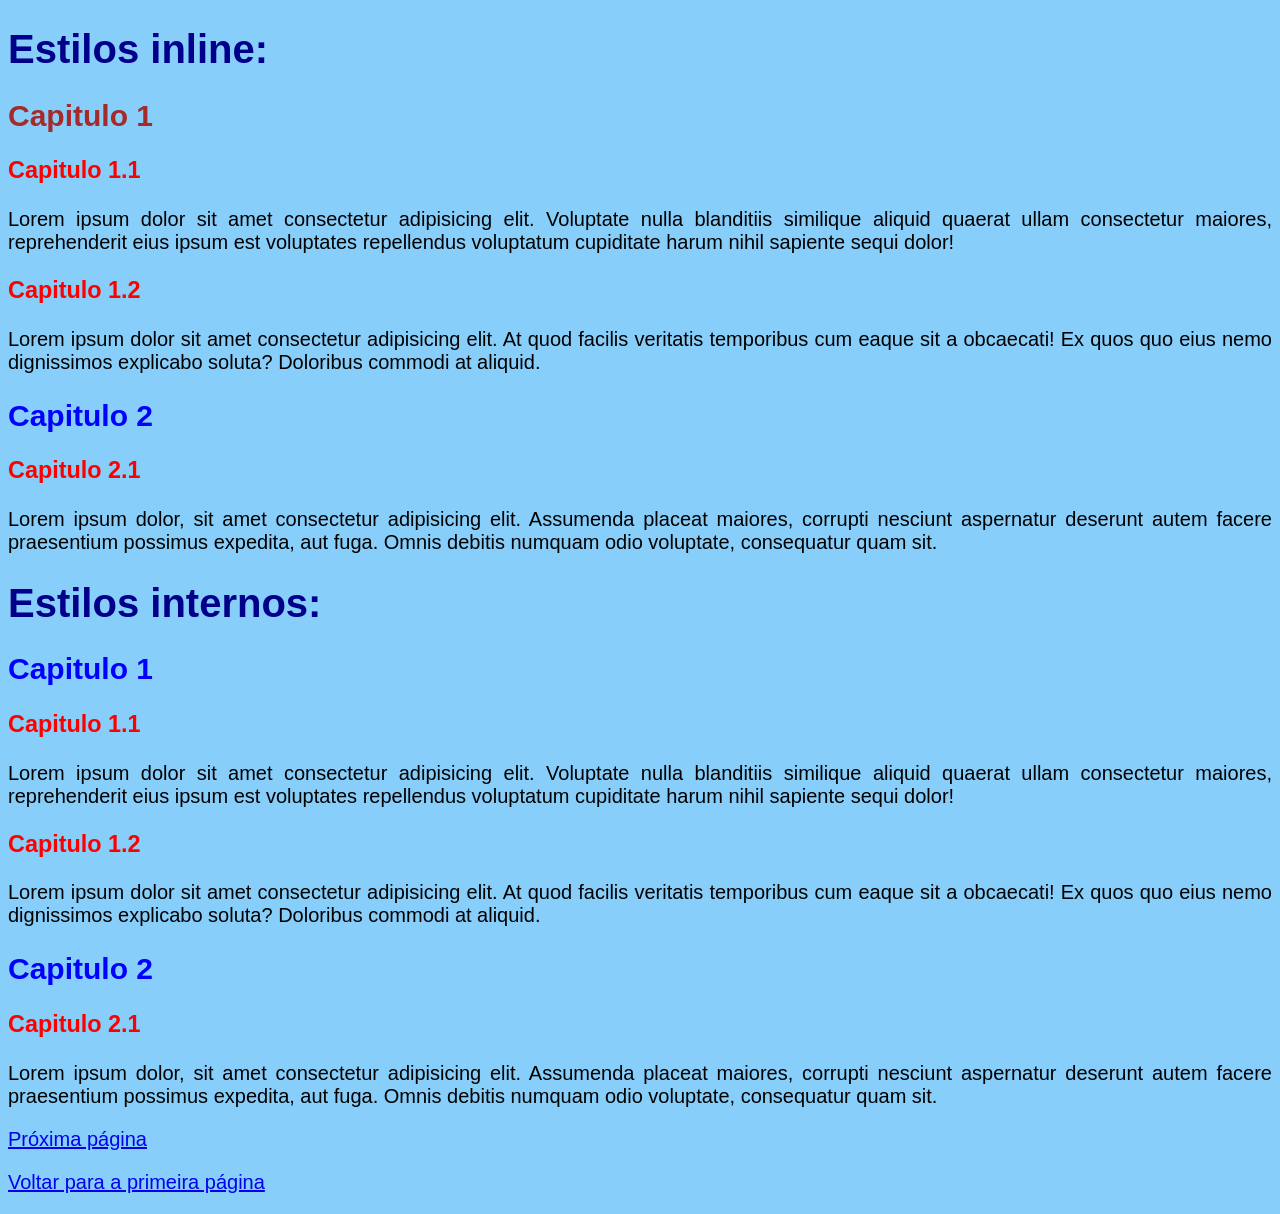
<file: Ajuda html/pagina2.html>
<!DOCTYPE html>
<html lang="pt-br">
<head>
    <meta charset="UTF-8">
    <meta name="viewport" content="width=device-width, initial-scale=1.0">
    <title>Css</title>
    <style>
        body {
            background-color: lightskyblue;
            font-family: Arial, Helvetica, sans-serif;
            font-size: 20px;
        }

        h1 {
            color: darkblue;
        }

        h2 {
            color: blue;
        }

        h3 {
            color: red;
            
        }
        
        p {
            text-align: justify;
        }
    </style>
</head>
<body>
    <h1>Estilos inline:</h1>

    <h2 style="color: brown;">Capitulo 1</h2>
    <h3 style="color: red;">Capitulo 1.1</h3>
    <p style="text-align: justify;">Lorem ipsum dolor sit amet consectetur adipisicing elit. Voluptate nulla blanditiis similique aliquid quaerat ullam consectetur maiores, reprehenderit eius ipsum est voluptates repellendus voluptatum cupiditate harum nihil sapiente sequi dolor!</p>

    <h3 style="color: red;">Capitulo 1.2</h3>
    <p style="text-align: justify;">Lorem ipsum dolor sit amet consectetur adipisicing elit. At quod facilis veritatis temporibus cum eaque sit a obcaecati! Ex quos quo eius nemo dignissimos explicabo soluta? Doloribus commodi at aliquid.</p>

    <h2 style="color: blue;">Capitulo 2</h2>
    <h3 style="color: red;">Capitulo 2.1</h3>
    <p style="text-align: justify;">Lorem ipsum dolor, sit amet consectetur adipisicing elit. Assumenda placeat maiores, corrupti nesciunt aspernatur deserunt autem facere praesentium possimus expedita, aut fuga. Omnis debitis numquam odio voluptate, consequatur quam sit.</p>

    <h1>Estilos internos:</h1>

    <h2>Capitulo 1</h2>
    <h3>Capitulo 1.1</h3>
    <p>Lorem ipsum dolor sit amet consectetur adipisicing elit. Voluptate nulla blanditiis similique aliquid quaerat ullam consectetur maiores, reprehenderit eius ipsum est voluptates repellendus voluptatum cupiditate harum nihil sapiente sequi dolor!</p>

    <h3>Capitulo 1.2</h3>
    <p>Lorem ipsum dolor sit amet consectetur adipisicing elit. At quod facilis veritatis temporibus cum eaque sit a obcaecati! Ex quos quo eius nemo dignissimos explicabo soluta? Doloribus commodi at aliquid.</p>

    <h2>Capitulo 2</h2>
    <h3>Capitulo 2.1</h3>
    <p>Lorem ipsum dolor, sit amet consectetur adipisicing elit. Assumenda placeat maiores, corrupti nesciunt aspernatur deserunt autem facere praesentium possimus expedita, aut fuga. Omnis debitis numquam odio voluptate, consequatur quam sit.</p>






    <p><a href="pagina3.html" rel="next">Próxima página</a></p>
    <p><a href="index.html" rel="prev">Voltar para a primeira página</a></p>
</body>
</html>
</file>
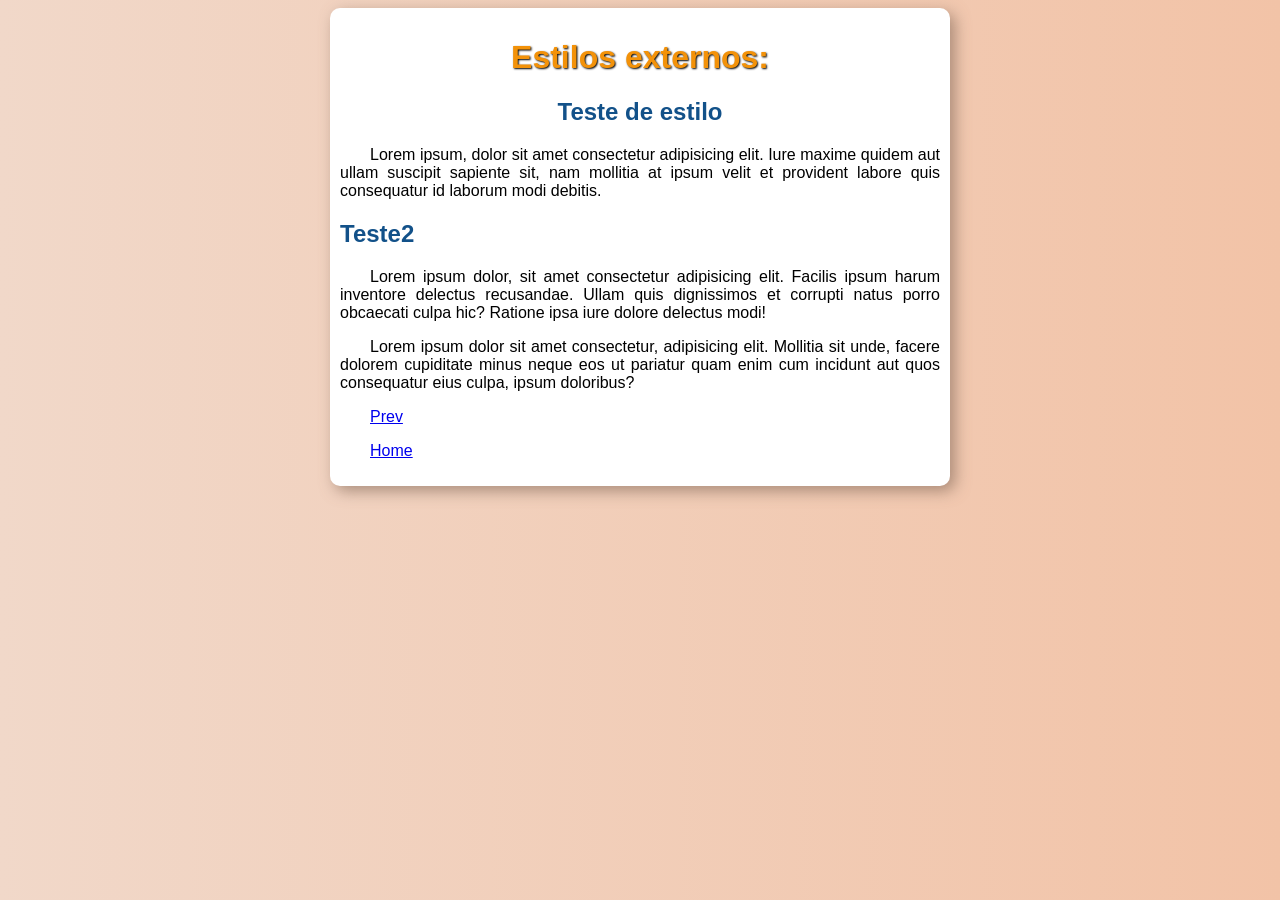
<file: Ajuda html/pagina3.html>
<!DOCTYPE html>
<html lang="pt-br">
<head>
    <meta charset="UTF-8">
    <meta name="viewport" content="width=device-width, initial-scale=1.0">
    <title>Terceira pagina</title>
    <link rel="stylesheet" href="estilos.css">
</head>
<body>
    <main>
        <h1>Estilos externos:</h1>

        <h2 id="teste1">Teste de estilo</h2>
        <p>Lorem ipsum, dolor sit amet consectetur adipisicing elit. Iure maxime quidem aut ullam suscipit sapiente sit, nam mollitia at ipsum velit et provident labore quis consequatur id laborum modi debitis.</p>

        <h2>Teste2</h2>
        <p>Lorem ipsum dolor, sit amet consectetur adipisicing elit. Facilis ipsum harum inventore delectus recusandae. Ullam quis dignissimos et corrupti natus porro obcaecati culpa hic? Ratione ipsa iure dolore delectus modi!</p>
        <p>Lorem ipsum dolor sit amet consectetur, adipisicing elit. Mollitia sit unde, facere dolorem cupiditate minus neque eos ut pariatur quam enim cum incidunt aut quos consequatur eius culpa, ipsum doloribus?</p>

        <p><a href="pagina2.html" rel="prev">Prev</a></p>
        <p><a href="index.html" rel="home">Home</a></p>
    </main>
    

</body>
</html>
</file>
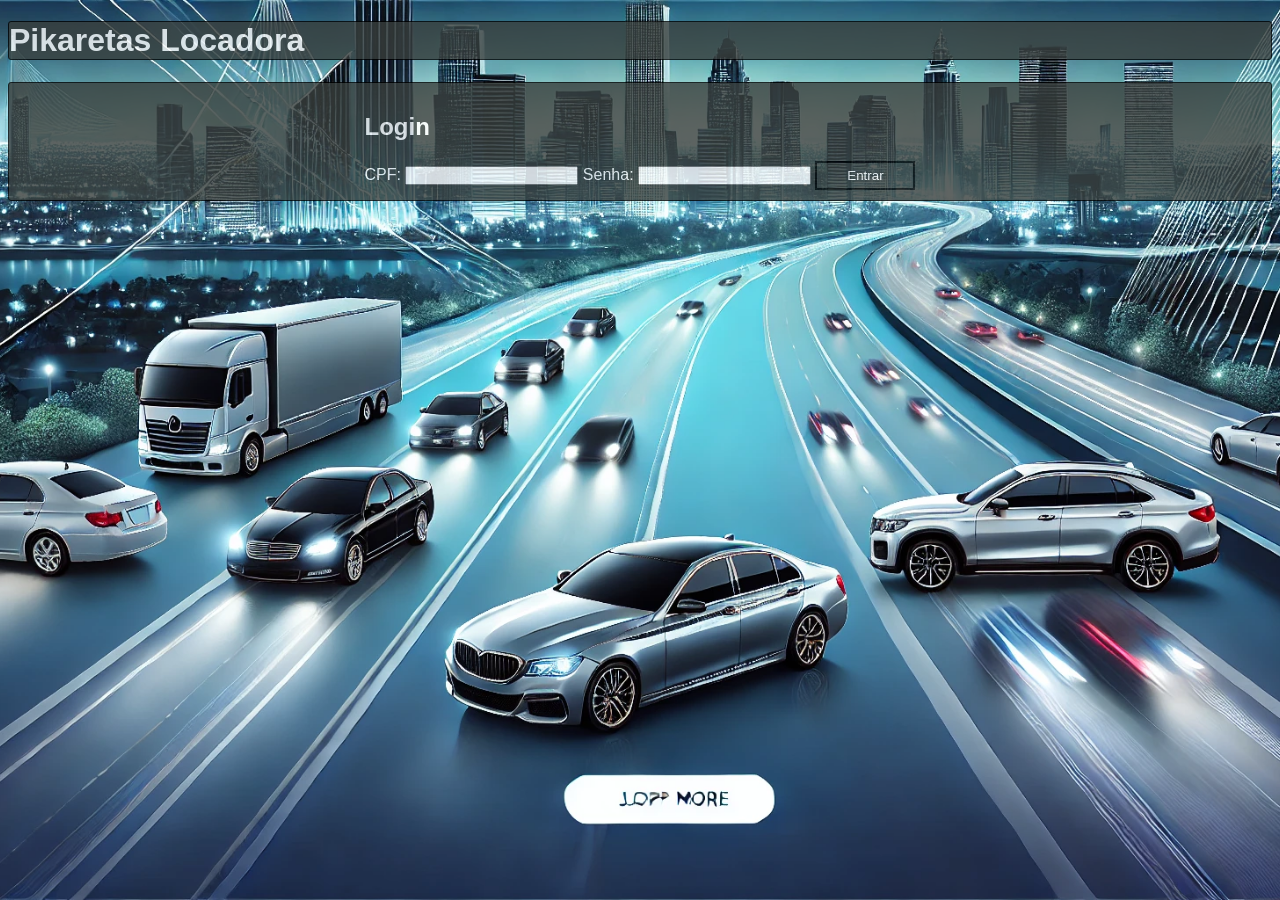
<file: Projeto_Iago Roberto/login.html>
<!DOCTYPE html>
<html lang="pt-br">
<head>
    <meta charset="UTF-8">
    <meta name="viewport" content="width=device-width, initial-scale=1.0">
    <title>Locadora de veiculos</title>
    <link rel="stylesheet" href="style.css">
    
</head>
<body>
    <H1>Pikaretas Locadora</H1>
    <div class="caixa">
        <h2>Login</h2>
        <form action="pagina1.html" method="get">
            <label for="cpf">CPF: </label>
            <input type="text">
            <label for="senha">Senha: </label>
            <input type="password">
            <button type="submit">Entrar</button>
        </form>
        
    </div>
</body>
</html>
</file>
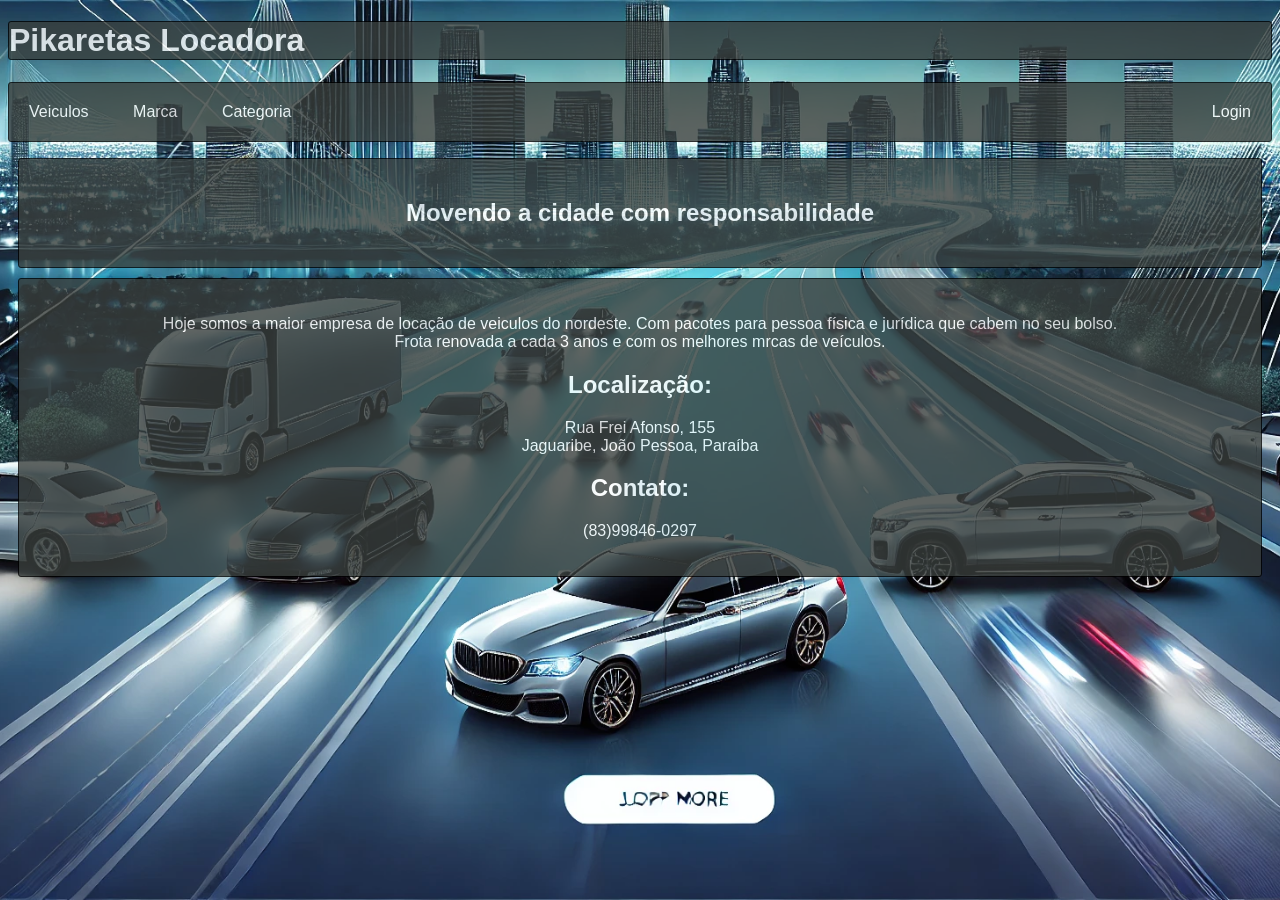
<file: Projeto_Iago Roberto/pagina1.html>
<!DOCTYPE html>
<html lang="pt-br">
<head>
    <meta charset="UTF-8">
    <meta name="viewport" content="width=device-width, initial-scale=1.0">
    <title>Home</title>
    <link rel="stylesheet" href="style.css">
</head>
<body>
    <h1>Pikaretas Locadora</h1>


    <nav  id="menu_home">
        <ul>    
            <li><a href="pagina2.html" rel="pagina2">Veiculos</a></li>
            <li><a href="#">Marca</a></li>
            <li><a href="#">Categoria</a></li>
            <li><a href="login.html" rel="Login">Login</a></li>
        </ul>
    </nav>

    <div class="cartao">
        <h2>Movendo a cidade com responsabilidade</h2>
    </div>

    <div class="cartao">
        <p>Hoje somos a maior empresa de locação de veiculos do nordeste. Com pacotes para pessoa física e jurídica que cabem no seu bolso. <br>Frota renovada a cada 3 anos e com os melhores mrcas de veículos.</p>
        <h2>Localização:</h2>
        <p>Rua Frei Afonso, 155 <br>Jaguaribe, João Pessoa, Paraíba</p>
        <h2>Contato:</h2>
        <p>(83)99846-0297</p>
    </div>
    
</body>
</html>
</file>
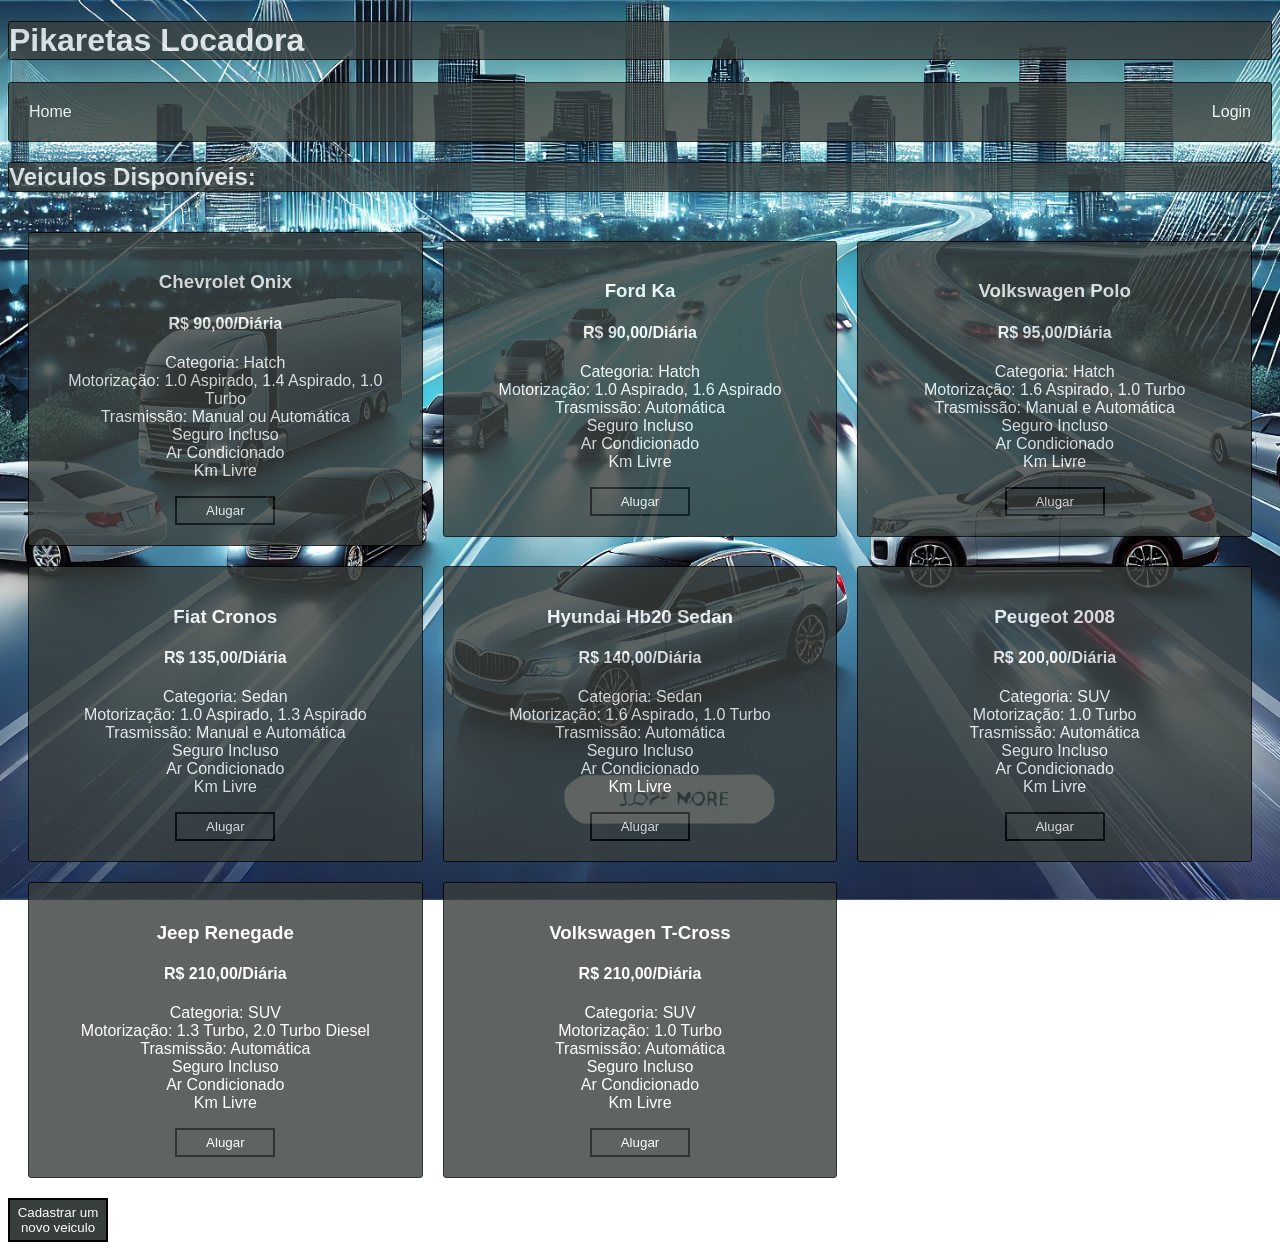
<file: Projeto_Iago Roberto/pagina2.html>
<!DOCTYPE html>
<html lang="PT-BR">
<head>
    <meta charset="UTF-8">
    <meta name="viewport" content="width=device-width, initial-scale=1.0">
    <title>Veiculos</title>
    <link rel="stylesheet" href="style.css">
</head>
<body>
    <h1>Pikaretas Locadora</h1>

    <nav  id="menu_home">
        <ul>    
            <li><a href="pagina1.html" rel="pagina1">Home</a></li>
            <li><a href="login.html" rel="Login">Login</a></li>
        </ul>
    </nav>

    <h2 style="border: 1px solid black; opacity: 80%;">Veiculos Disponíveis:</h2>


    <div class="quadro">
        <div class="cartao">
            <h3>Chevrolet Onix</h3>
            <h4>R$ 90,00/Diária</h4>
            <p>Categoria: Hatch <br>Motorização: 1.0 Aspirado, 1.4 Aspirado, 1.0 Turbo <br>Trasmissão: Manual ou Automática <br>Seguro Incluso <br>Ar Condicionado<br> Km Livre</p>
            <button type="submit">Alugar</button>
        </div>

        <div class="cartao">
            <h3>Ford Ka</h3>
            <h4>R$ 90,00/Diária</h4>
            <p>Categoria: Hatch <br>Motorização: 1.0 Aspirado, 1.6 Aspirado <br>Trasmissão: Automática <br>Seguro Incluso <br> Ar Condicionado <br>Km Livre</p>
            <button type="submit">Alugar</button>
        </div>

        <div class="cartao">
            <h3>Volkswagen Polo</h3>
            <h4>R$ 95,00/Diária</h4>
            <p>Categoria: Hatch <br>Motorização: 1.6 Aspirado, 1.0 Turbo <br>Trasmissão: Manual e Automática <br>Seguro Incluso <br>Ar Condicionado <br>Km Livre</p>
            <button type="submit">Alugar</button>
        </div>

        <div class="cartao">
            <h3>Fiat Cronos</h3>
            <h4>R$ 135,00/Diária</h4>
            <p>Categoria: Sedan <br>Motorização: 1.0 Aspirado, 1.3 Aspirado <br>Trasmissão: Manual e Automática <br>Seguro Incluso <br> Ar Condicionado <br>Km Livre</p>
            <button type="submit">Alugar</button>
        </div>

        <div class="cartao">
            <h3>Hyundai Hb20 Sedan</h3>
            <h4>R$ 140,00/Diária</h4>
            <p>Categoria: Sedan <br>Motorização: 1.6 Aspirado, 1.0 Turbo <br>Trasmissão: Automática <br>Seguro Incluso <br> Ar Condicionado <br>Km Livre</p>
            <button type="submit">Alugar</button>
        </div>
        
        <div class="cartao">
            <h3>Peugeot 2008</h3>
            <h4>R$ 200,00/Diária</h4>
            <p>Categoria: SUV <br>Motorização: 1.0 Turbo <br>Trasmissão: Automática <br>Seguro Incluso <br> Ar Condicionado <br>Km Livre</p>
            <button type="submit">Alugar</button>
        </div>
        
        <div class="cartao">
            <h3>Jeep Renegade</h3>
            <h4>R$ 210,00/Diária</h4>
            <p>Categoria: SUV <br>Motorização: 1.3 Turbo, 2.0 Turbo Diesel <br>Trasmissão: Automática <br>Seguro Incluso <br> Ar Condicionado <br>Km Livre</p>
            <button type="submit">Alugar</button>
        </div>

        <div class="cartao">
            <h3>Volkswagen T-Cross</h3>
            <h4>R$ 210,00/Diária</h4>
            <p>Categoria: SUV <br>Motorização: 1.0 Turbo <br>Trasmissão: Automática <br>Seguro Incluso <br> Ar Condicionado <br>Km Livre</p>
            <button type="submit">Alugar</button>
        </div>

    </div>

    <form action="pagina3.html"><button type="submit">Cadastrar um novo veiculo</button></form>
</body>
</html>
</file>
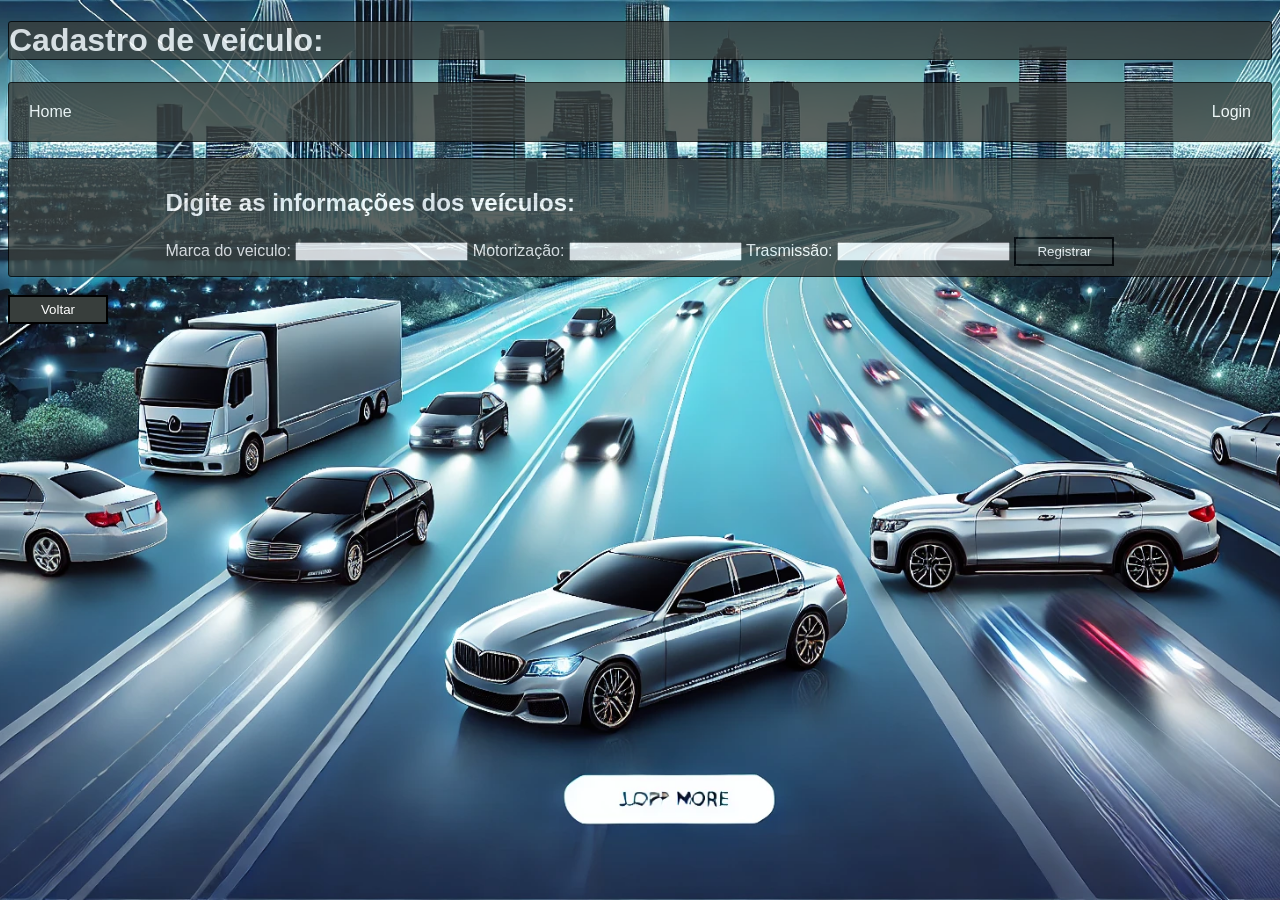
<file: Projeto_Iago Roberto/pagina3.html>
<!DOCTYPE html>
<html lang="pt-br">
<head>
    <meta charset="UTF-8">
    <meta name="viewport" content="width=device-width, initial-scale=1.0">
    <title>Cadastro de veiculo</title>
    <link rel="stylesheet" href="style.css">
</head>
<body>
    <h1>Cadastro de veiculo:</h1>

    <nav  id="menu_home">
        <ul>    
            <li><a href="pagina1.html" rel="pagina1">Home</a></li>
            <li><a href="login.html" rel="Login">Login</a></li>
        </ul>
    </nav>

    <div class="caixa">
        <form action="pagina2.html" method="get">
            <h2>Digite as informações dos veículos:</h2>
            <label for="marca">Marca do veiculo: </label>
            <input type="text">
            <label for="motor">Motorização: </label>
            <input type="text">
            <label for="transmissao">Trasmissão:</label>
            <input type="text">
            <button type="submit">Registrar</button>
        </form>
    </div>
    <br>
    <form action="pagina2.html"><button type="submit">Voltar</button></form>
</body>
</html>
</file>
<file: Ajuda html/estilos.css>
@charset "UTF-8";

/* 

Em html é id e em css é #
Em html é class e em css é .

*/

* {

    font-family: Arial, Helvetica, sans-serif;
}
body {
    background-image: linear-gradient(to right, #f1d8c9, #f2c3a7);
}
#teste1 {
    text-align: center;
}
main{
    background-color: white;
    width: 600px;
    box-shadow: 5px 5px 15px #876c5cac;
    padding: 10px;
    margin: auto;
    border-radius: 10px;
}
h1{
    text-align: center;
    color: #f39209;
    text-shadow: 1px 1px 2px black;
}
h2{
    color: #125189;
}
p {
    text-align: justify;
    text-indent: 30px;
}
</file>
<file: Projeto_Iago Roberto/style.css>
*{
    font-family: Arial, Helvetica, sans-serif;
    padding: 0;
    box-sizing: border-box;
    color: rgb(255, 255, 255);
}

button{
    color: white;
    width: 100px;
    background-color: rgb(56, 62, 60);
    padding: 5px;
    border: 2px solid black;
}
button:hover{
    background-color: blueviolet;
    transition: background .6s;
    cursor: pointer;
}

#menu_home ul{
    
    list-style: none;
    padding: 0;
    background-color: rgb(56, 62, 60);
    border-radius: 3px;
    border: 1px solid black;
    opacity: 80%;
}

#menu_home ul li{
    display: inline;
}

#menu_home ul li a{
    color: rgb(255, 255, 255);
    padding: 20px;  
    text-decoration: none;
    display: inline-block;
    transition: background .6s;
    
}

#menu_home ul li a:hover{
    background-color: blueviolet;
}

#menu_home ul li:last-child a{
    float:inline-end;
}

h1{
    background-color: rgb(56, 62, 60);
    opacity: 80%;
    border-radius: 3px;
    border: 1px solid black ;
}

h2{
    background-color: rgb(56, 62, 60);
    opacity: 80;
    border-radius: 3px;
}

.cartao{
    padding: 20px;
    margin: 10px;
    text-align: center;
    border-radius: 5px;
    box-sizing: border-box;
    border: 1px solid black;
    background-color: rgb(56, 62, 60);
    opacity: 80%;
    border-radius: 3px;
}

.quadro{
    display: grid;
    justify-content: space-around; 
    align-items: center;           
    padding: 10px;
    grid-template-columns: repeat(3,1fr);
}

.caixa{
    display: grid;
    border: 1px solid black;
    justify-content: center; 
    align-items: center; 
    padding: 10px;
    background-color: rgb(56, 62, 60);
    opacity: 80%;
    border-radius: 3px;
    
}

input{
    color: black;
}

body {
    background-image: url("8be2b6e1-0696-4114-b317-13a2f374de55.png");
    background-attachment: fixed;
    background-size:cover;
    align-items: center;
    background-position: center;
}
</file>
